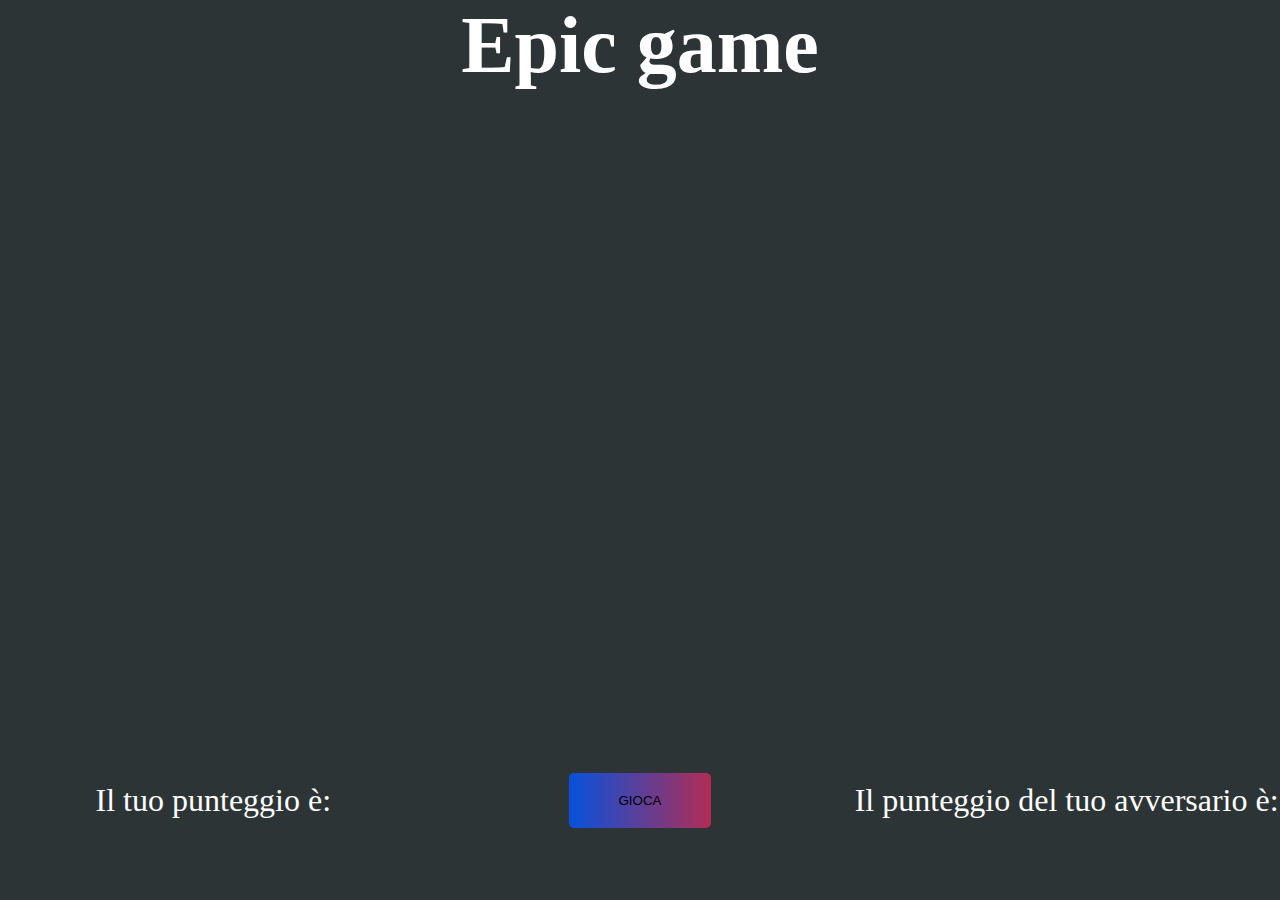
<file: Esercizio dadi/index.html>
<!DOCTYPE html>
<html lang="en" dir="ltr">
  <head>
    <meta charset="utf-8">
    <title>Gioco</title>
    <link rel="stylesheet" href="css/style.css">
  </head>
  <body>
    <div class="row one">
      <h1>Epic game</h1>
    </div>
    <div class="row two">
      <span id="results"></span>
    </div>
    <div class="wrapper">
      <div class="left">
        <p>Il tuo punteggio è: <br>
        <span id="your-score"></span></p>
      </div>
      <div class="middle">
        <button type="button" name="button" onclick="doFunction();">GIOCA</button>
      </div>
      <div class="right">
        <p>Il punteggio del tuo avversario è: <br>
        <span id="opp-score"></span></p>
      </div>
    </div>



  <script src="js/main.js" charset="utf-8"></script>
  </body>
</html>
</file>
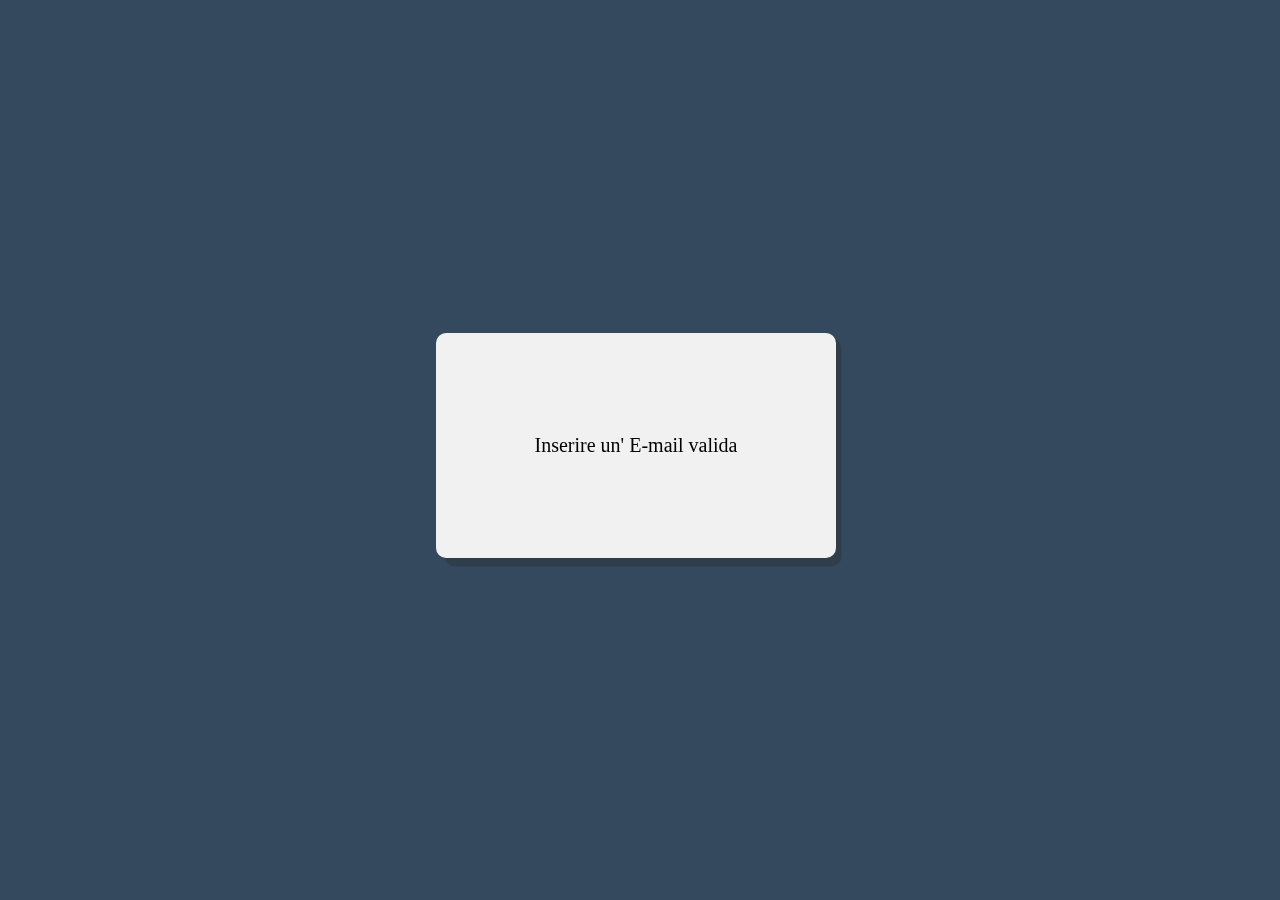
<file: Esercizio inserimento email/index.html>
<!DOCTYPE html>
<html lang="en" dir="ltr">
  <head>
    <meta charset="utf-8">
    <title>Verifica E-mail</title>
    <link rel="stylesheet" href="css/style.css">
  </head>
  <body>
    <div class="container">
      <div class="wrapper">

      </div>
      <div class="card">
        <span id="text"></span>
      </div>
    </div>

  <script src="js/main.js" charset="utf-8"></script>
  </body>
</html>
</file>
<file: Esercizio dadi/css/style.css>
*{
  margin: 0;
  padding: 0;
  box-sizing: border-box;
}

body{
  text-align: center;
  height: 100vh;
  overflow: hidden;
  display: flex;
  flex-direction: column;
  align-items: stretch;
  justify-content: space-between;
  color: #fff;
  background: #2d3436;
}

h1{
  font-size: 5rem;
}

@keyframes gradient {
	0% {
		background-position: 0% 50%;
	}
	50% {
		background-position: 100% 50%;
	}
	100% {
		background-position: 0% 50%;
	}
}

.row{
  position: relative;
}

.row .two{
  padding-top: 100px;
}

.wrapper{
  height: 200px;
  display: flex;
  align-items: center;
  justify-content: space-around;
}

p{
  font-size: 2rem;
}

.middle,
.left,
.right{
  width: calc(100% / 3);
  text-align: center;
}

button{
  cursor: pointer;
  padding: 20px 50px;
  border-radius: 5px;
  border: none;
  background: linear-gradient(90deg, #0652DD, #EA2027, #FFC312, #009432);
  background-size: 400% 400%;
	animation: gradient 1s ease infinite;
}

#results{
  position: absolute;
  top: 50%;
  left: 50%;
  transform: translate(-50%, 50%);
  font-size: 3rem;
}
</file>
<file: Esercizio inserimento email/css/style.css>
*{
  margin: 0;
  padding: 0;
  box-sizing: border-box;
  font-style: sans-serif;
}

body{
  background: #34495e;
  display: flex;
  align-items: center;
  justify-content: center;
  width: 100vw;
  height: 100vh;
}

.container{
  width: 405px;
  height: 230px;
  perspective: 600px;
  position: relative;
}

.wrapper{
  width: 410px;
  height: 235px;
  background: red;
  border-radius: 10px;
  background: #2f364099;
  transform: translateZ(-20px);
  position: absolute;
}

.card{
  width: 400px;
  height: 225px;
  background: #f1f1f1;
  border-radius: 10px;
  display: flex;
  align-items: center;
  justify-content: center;
  padding: 20px;
  position: absolute;
  top: 50%;
  left: 50%;
  transform: translate(-51%, -52%);
}

.card span{
  font-size: 20px;
}
</file>
